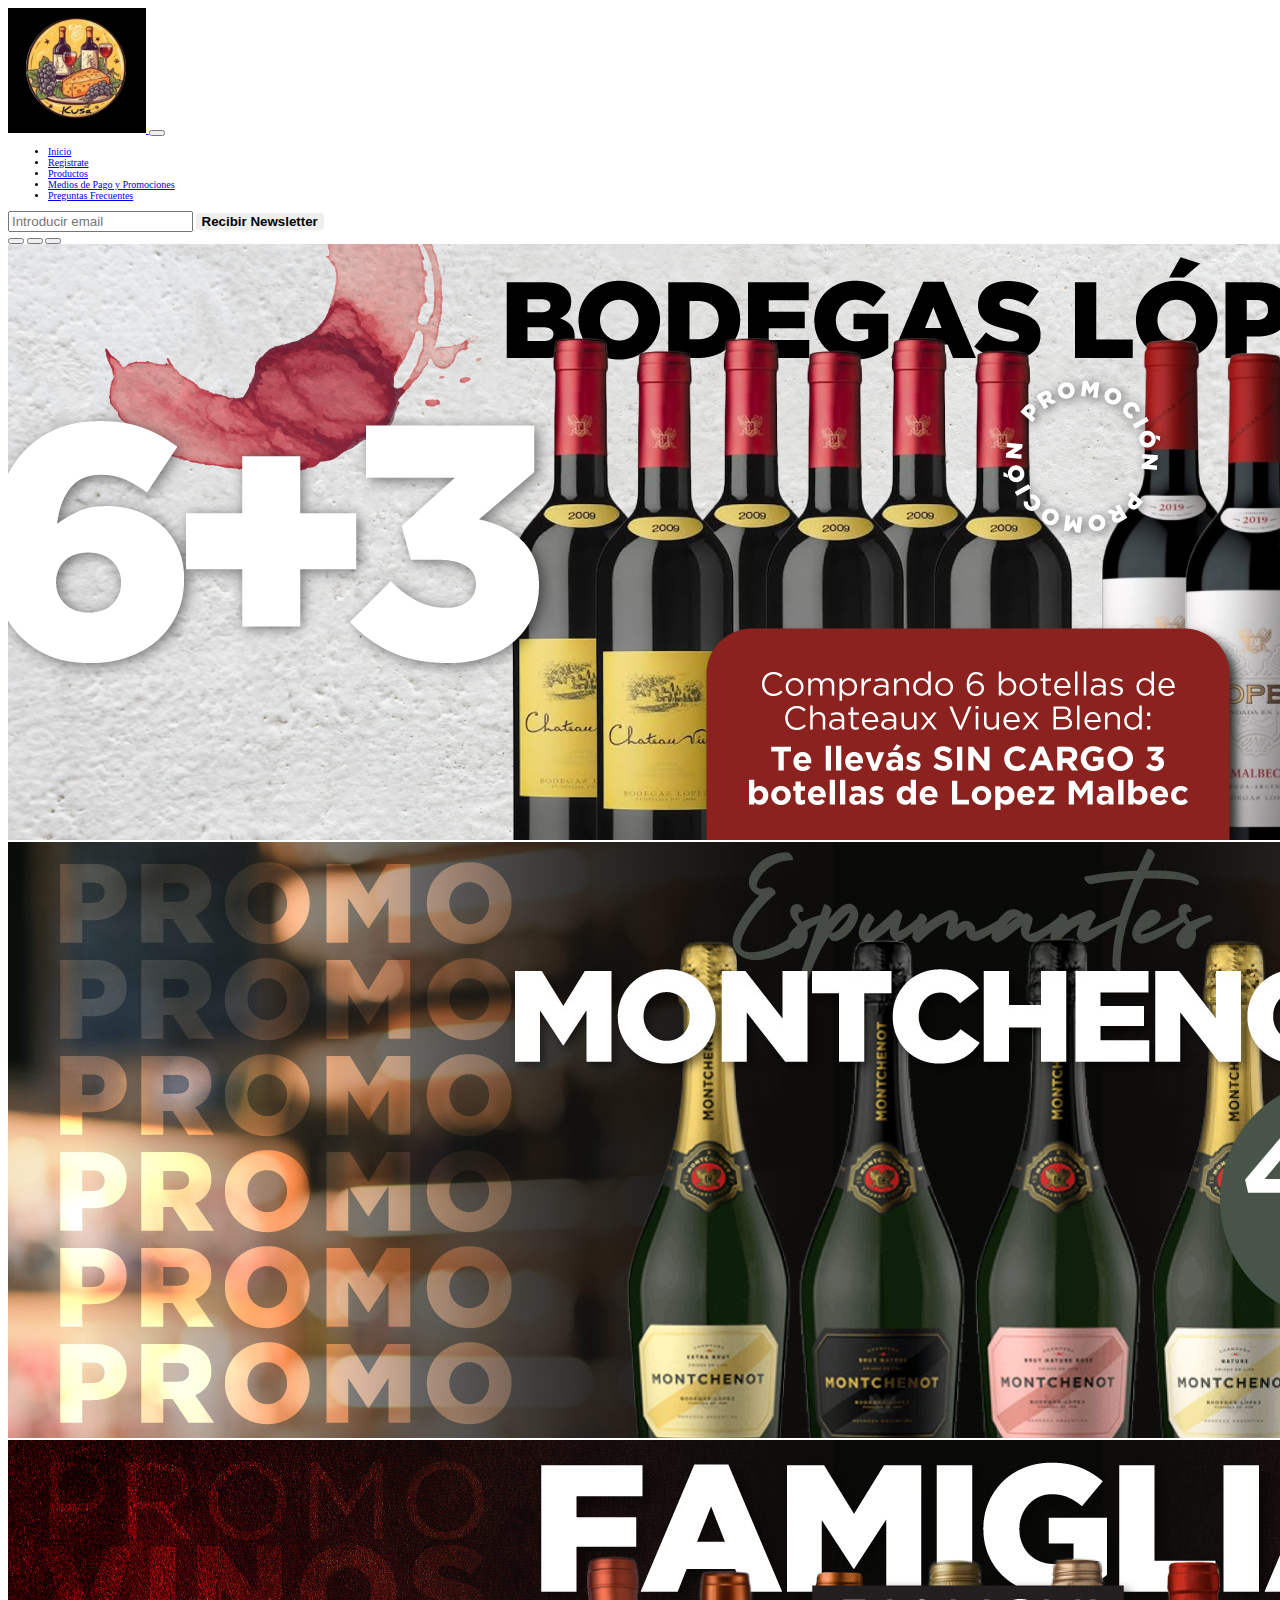
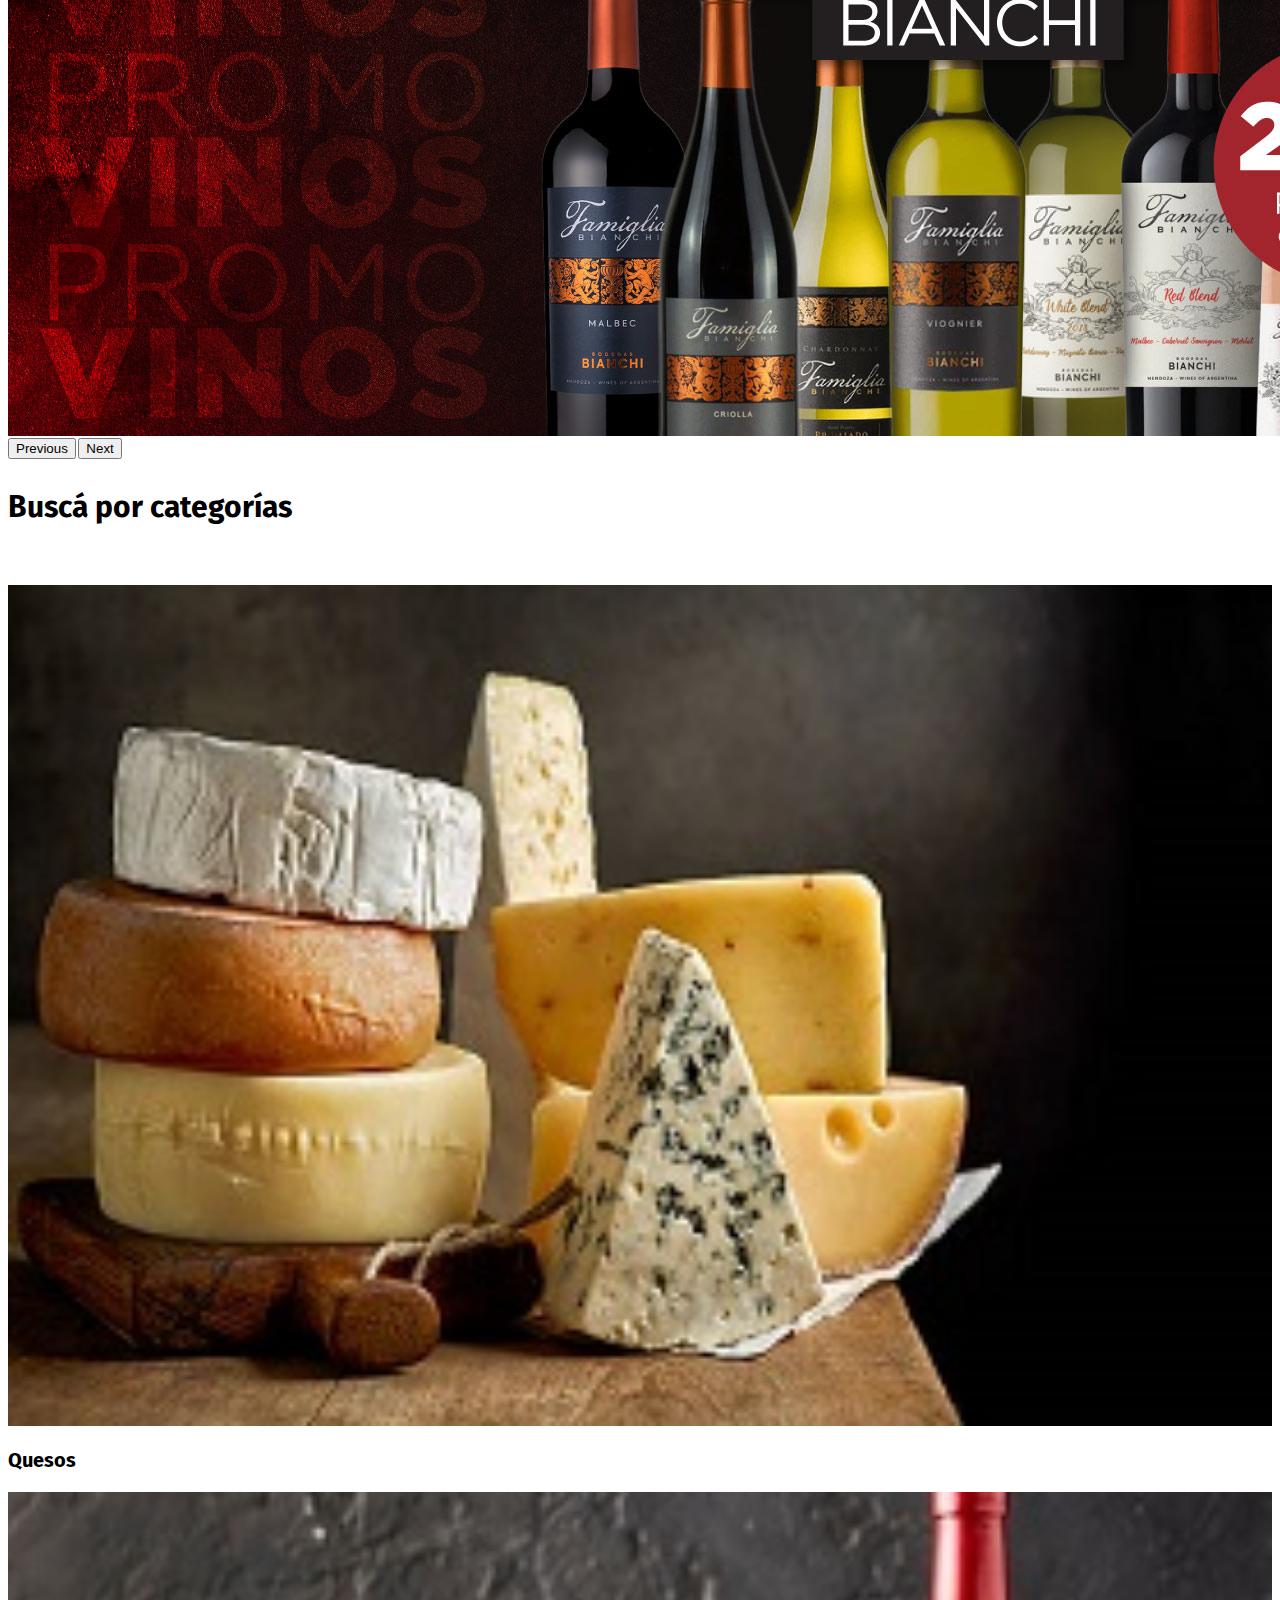
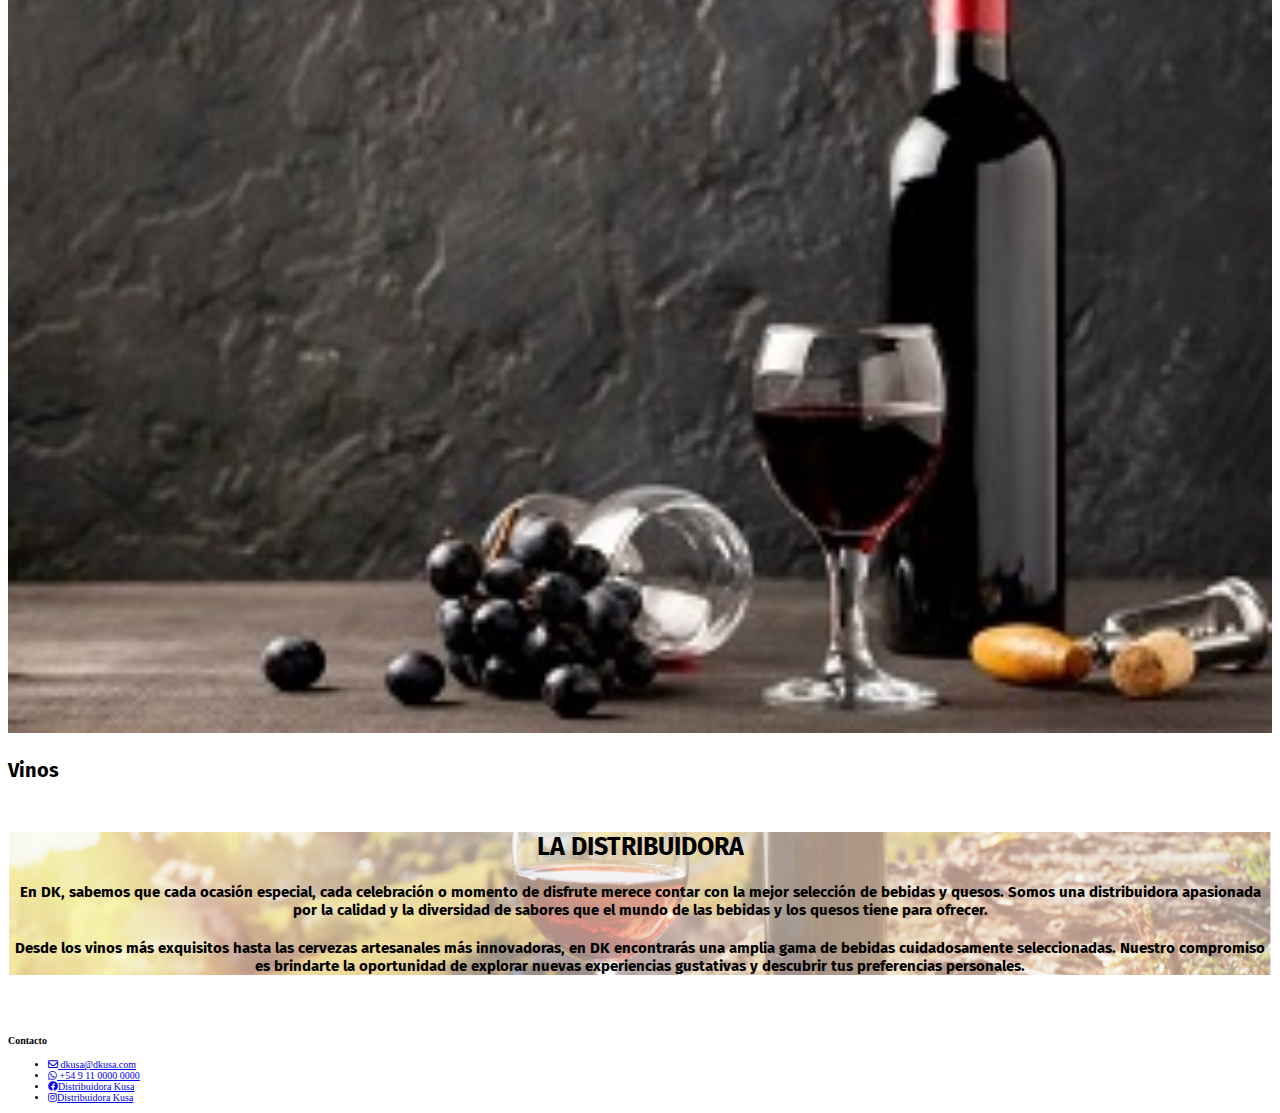
<file: index.html>
<!DOCTYPE html>
<html lang="en">
  <head>
    <meta charset="UTF-8" />
    <meta name="viewport" content="width=device-width, initial-scale=1.0" />

    <!-- CSS -->

    <link rel="stylesheet" href="./css/estilos.css" />

    <title>Distribuidora Kusa</title>

    
    <meta name="description" content="Conocé mas sobre Distribuidora Kusa y Productos, tales como Quesos y Vinos">
    <meta name="keywords" content="Distribuidora, Alcohol, Quesos, Vinos, Bodegas">
    
    <link rel="shortcut icon" href="./images/favicon.png" type="image/x-icon">

    <!-- Bootstrap Librerias -->
    <link
      href="https://cdn.jsdelivr.net/npm/bootstrap@5.3.1/dist/css/bootstrap.min.css"
      rel="stylesheet"
      integrity="sha384-4bw+/aepP/YC94hEpVNVgiZdgIC5+VKNBQNGCHeKRQN+PtmoHDEXuppvnDJzQIu9"
      crossorigin="anonymous"
    />
    <link
      rel="stylesheet"
      href="https://cdnjs.cloudflare.com/ajax/libs/font-awesome/5.15.3/css/all.min.css"
    />
  </head>

  <body>
  
 <!-- Header -->
 <header class="container-fluid bg-black d-flex justify-content-between align-items-center p-4">

    <nav class="navbar navbar-expand-lg navbar-dark p-0">
        <a href="./index.html">
            <img class="logo mb-0 p-0" src="./images/Logo.png" alt="Logo">
        </a>
        <button class="navbar-toggler" type="button" data-bs-toggle="collapse" data-bs-target="#navbarScroll"
            aria-controls="navbarScroll" aria-expanded="false" aria-label="Toggle navigation">
            <span class="navbar-toggler-icon"></span>
        </button>
        <div class="collapse navbar-collapse" id="navbarScroll">
            <ul class="navbar-nav me-auto my-2 my-lg-0">
                <li class="nav-item">
                    <a class="nav-link active text-white" aria-current="page" href="./index.html">Inicio</a>
                </li>
                <li class="nav-item">
                    <a class="nav-link text-white" href="./secciones/registrate.html">Registrate</a>
                </li>
                <li class="nav-item">
                    <a class="nav-link text-white" href="./secciones/productos.html">Productos</a>
                </li>
                <li class="nav-item">
                    <a class="nav-link text-white" href="./secciones/mdp.html">Medios de Pago y Promociones</a>
                </li>
                <li class="nav-item">
                    <a class="nav-link text-white" href="./secciones/faq.html">Preguntas Frecuentes</a>
                </li>
            </ul>
            <form class="d-flex">
                <input class="form-control me-2" type="email" placeholder="Introducir email" aria-label="email">
                <button class="btn btn-outline-success btn-white" type="button">Recibir Newsletter</button>
            </form>
        </div>
    </nav>
</header>


    <!-- Main -->
    <main class="container mt-5">
      <!-- Banner -->
      <div id="carouselExampleIndicators" class="carousel slide">
        <div class="carousel-indicators">
          <button
            type="button"
            data-bs-target="#carouselExampleIndicators"
            data-bs-slide-to="0"
            class="active"
            aria-current="true"
            aria-label="Slide 1"
          ></button>
          <button
            type="button"
            data-bs-target="#carouselExampleIndicators"
            data-bs-slide-to="1"
            aria-label="Slide 2"
          ></button>
          <button
            type="button"
            data-bs-target="#carouselExampleIndicators"
            data-bs-slide-to="2"
            aria-label="Slide 3"
          ></button>
        </div>
        <div class="carousel-inner">
          <div class="carousel-item active">
            <img src="./images/Banner4.jpg" class="d-block w-100" alt="Vinos" />
          </div>
          <div class="carousel-item">
            <img src="./images/Banner3.jpg" class="d-block w-100" alt="Vinos" />
          </div>
          <div class="carousel-item">
            <img src="./images/Banner2.jpg" class="d-block w-100" alt="Vinos" />
          </div>
        </div>
        <button
          class="carousel-control-prev"
          type="button"
          data-bs-target="#carouselExampleIndicators"
          data-bs-slide="prev"
        >
          <span class="carousel-control-prev-icon" aria-hidden="true"></span>
          <span class="visually-hidden">Previous</span>
        </button>
        <button
          class="carousel-control-next"
          type="button"
          data-bs-target="#carouselExampleIndicators"
          data-bs-slide="next"
        >
          <span class="carousel-control-next-icon" aria-hidden="true"></span>
          <span class="visually-hidden">Next</span>
        </button>
      </div>

      <!-- Categorias -->

      <h1 class="titulo-categorias text-center mb-4">Buscá por categorías</h1>

      <!-- Categorías con Bootstrap grid -->
      <section class="row">
        <div class="col-md-6">
          <!-- Quesos -->
          <div
            class="quesos d-flex flex-column align-items-center justify-content-center"
          >
            <a href="./secciones/productos.html">
              <img src="./images/Quesos4.jpg" alt="quesos" class="img-fluid" />
            </a>
            <p class="text-center">Quesos</p>
          </div>
        </div>
        <div class="col-md-6">
          <!-- Vinos -->
          <div
            class="vinos d-flex flex-column align-items-center justify-content-center"
          >
            <a href="./secciones/productos.html">
              <img src="./images/vinos4.jpg" alt="vinos" class="img-fluid" />
            </a>
            <p class="text-center">Vinos</p>
          </div>
        </div>
      </section>

      <!-- Sección con texto sobre la imagen de fondo -->
      <section class="distribuidora">
        <div class="container">
          <h2 class="display-4">LA DISTRIBUIDORA</h2>
          <p>
            En DK, sabemos que cada ocasión especial, cada celebración o momento
            de disfrute merece contar con la mejor selección de bebidas y
            quesos. Somos una distribuidora apasionada por la calidad y la
            diversidad de sabores que el mundo de las bebidas y los quesos tiene
            para ofrecer.
          </p>
          <p>
            Desde los vinos más exquisitos hasta las cervezas artesanales más
            innovadoras, en DK encontrarás una amplia gama de bebidas
            cuidadosamente seleccionadas. Nuestro compromiso es brindarte la
            oportunidad de explorar nuevas experiencias gustativas y descubrir
            tus preferencias personales.
          </p>
        </div>
      </section>
    </main>

    <!-- Footer utilizando Bootstrap-->
    <footer class="bg-black text-white py-4">
      <div class="container">
        <div class="row">
          <!-- Contacto -->
          <div class="col-md-8">
            <h4>Contacto</h4>
            <ul class="list-unstyled">
              <!-- Enlance Mail -->
              <li>
                <a href="mailto:dkusa@dkusa.com" class="text-white"
                  ><i class="far fa-envelope"></i> dkusa@dkusa.com</a
                >
              </li>
              <li>
                <!-- Enlace de WhatsApp -->
                <a href="https://wa.me/541100000000" class="text-white me-2"
                  ><i class="fab fa-whatsapp"></i> +54 9 11 0000 0000</a
                >
              </li>
              <li>
                <!-- Botones de redes sociales -->
                <a href="https://www.facebook.com/" class="text-white me-2"
                  ><i class="fab fa-facebook"></i>Distribuidora Kusa</a
                >
              </li>
              <li>
                <a href="https://www.instagram.com/" class="text-white me-2"
                  ><i class="fab fa-instagram"></i>Distribuidora Kusa</a
                >
              </li>
            </ul>
          </div>
        </div>
      </div>
    </footer>

    <!-- Bootstrap -->
    <script
      src="https://cdn.jsdelivr.net/npm/bootstrap@5.3.1/dist/js/bootstrap.bundle.min.js"
      integrity="sha384-HwwvtgBNo3bZJJLYd8oVXjrBZt8cqVSpeBNS5n7C8IVInixGAoxmnlMuBnhbgrkm"
      crossorigin="anonymous"
    ></script>
  </body>
</html>
</file>
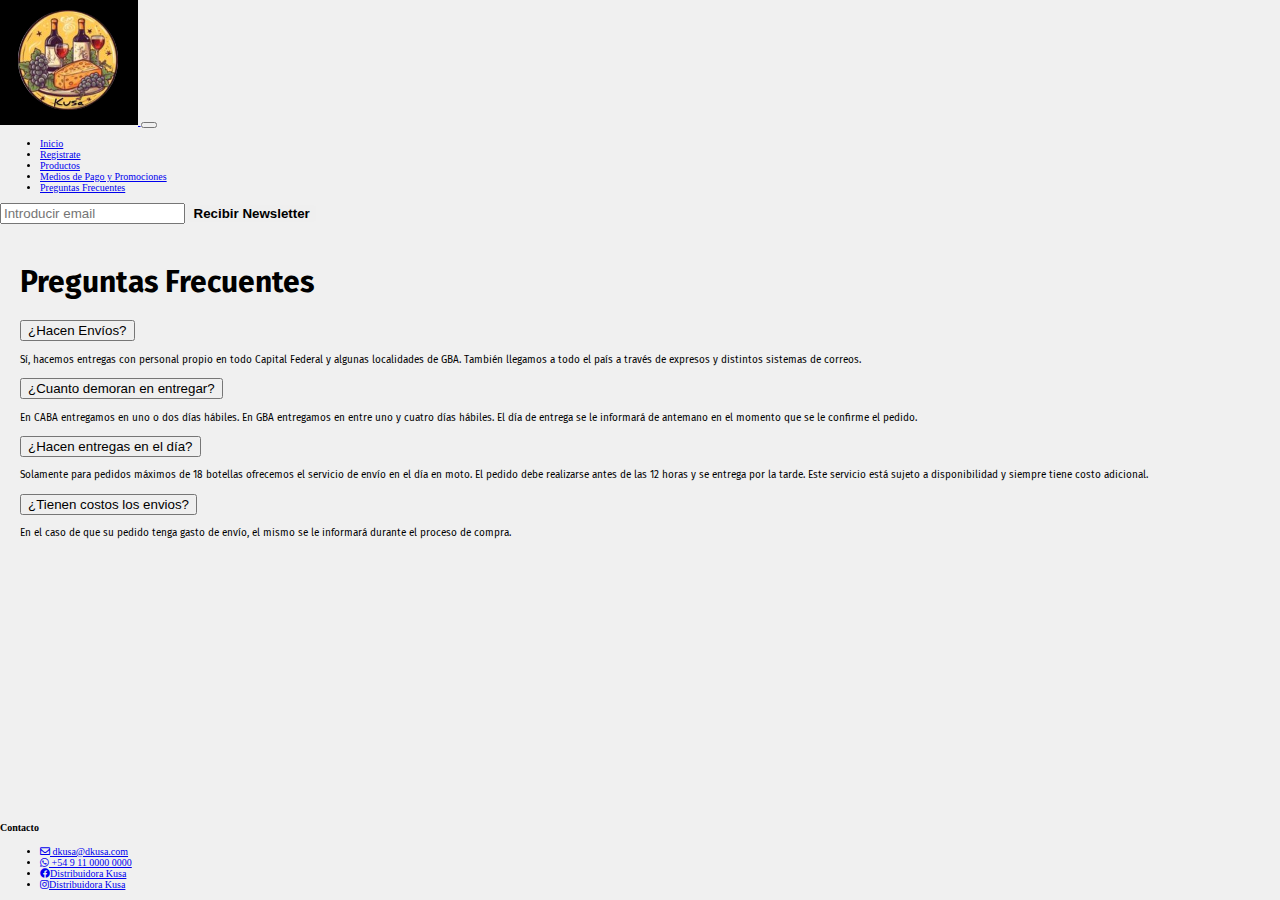
<file: secciones/faq.html>
<!DOCTYPE html>
<html lang="en">

<head>
    <meta charset="UTF-8">
    <meta name="viewport" content="width=device-width, initial-scale=1.0">

    <!-- CSS -->

    <link rel="stylesheet" href="../css/estilos.css">


    <title>FAQ</title>

    <meta name="description" content="Conocé mas sobre Distribuidora Kusa y Productos, tales como Quesos y Vinos. Preguntas Frecuentes">
    <meta name="keywords" content="FAQ, Preguntas frecuentes, Distribuidora, Alcohol, Quesos, Vinos, Bodegas">
    <link rel="shortcut icon" href="../images/favicon.png" type="image/x-icon">

    <!-- Bootstrap Librerias -->
    <link href="https://cdn.jsdelivr.net/npm/bootstrap@5.3.1/dist/css/bootstrap.min.css" rel="stylesheet"
        integrity="sha384-4bw+/aepP/YC94hEpVNVgiZdgIC5+VKNBQNGCHeKRQN+PtmoHDEXuppvnDJzQIu9" crossorigin="anonymous">
    <link rel="stylesheet" href="https://cdnjs.cloudflare.com/ajax/libs/font-awesome/5.15.3/css/all.min.css">


    <link rel="preconnect" href="https://fonts.googleapis.com">
    <link rel="preconnect" href="https://fonts.gstatic.com" crossorigin>
    <link
        href="https://fonts.googleapis.com/css2?family=Josefin+Sans:wght@300&family=Nunito+Sans:opsz,wght@6..12,700&display=swap"
        rel="stylesheet">
</head>

<body class="faq-body">

    <!-- Header -->
    <header class="container-fluid bg-black d-flex justify-content-between align-items-center p-4">

        <nav class="navbar navbar-expand-lg navbar-dark p-0">
            <a href="../index.html">
                <img class="logo mb-0 p-0" src="../images/Logo.png" alt="Logo">
            </a>
            <button class="navbar-toggler" type="button" data-bs-toggle="collapse" data-bs-target="#navbarScroll"
                aria-controls="navbarScroll" aria-expanded="false" aria-label="Toggle navigation">
                <span class="navbar-toggler-icon"></span>
            </button>
            <div class="collapse navbar-collapse" id="navbarScroll">
                <ul class="navbar-nav me-auto my-2 my-lg-0">
                    <li class="nav-item">
                        <a class="nav-link active text-white" aria-current="page" href="../index.html">Inicio</a>
                    </li>
                    <li class="nav-item">
                        <a class="nav-link text-white" href="../secciones/registrate.html">Registrate</a>
                    </li>
                    <li class="nav-item">
                        <a class="nav-link text-white" href="../secciones/productos.html">Productos</a>
                    </li>
                    <li class="nav-item">
                        <a class="nav-link text-white" href="../secciones/mdp.html">Medios de Pago y Promociones</a>
                    </li>
                    <li class="nav-item">
                        <a class="nav-link text-white" href="../secciones/faq.html">Preguntas Frecuentes</a>
                    </li>
                </ul>
                <form class="d-flex">
                    <input class="form-control me-2" type="email" placeholder="Introducir email" aria-label="email">
                    <button class="btn btn-outline-success btn-white" type="button">Recibir Newsletter</button>
                </form>
            </div>
        </nav>
    </header>

    <!--  Main -->
    <main class="faq-main container my-5">
        <div class="row justify-content-center">
            <div class="col-12 text-center">
                <h1 class="faq mb-4">Preguntas Frecuentes</h1>
            </div>
            <div class="col-12">
                <div class="accordion accordion-flush" id="accordionFlushExample">
                    <div class="accordion-item">
                        <h2 class="accordion-header">
                            <button class="accordion-button collapsed" type="button" data-bs-toggle="collapse"
                                data-bs-target="#flush-collapseOne" aria-expanded="false"
                                aria-controls="flush-collapseOne">
                                ¿Hacen Envíos?
                            </button>
                        </h2>
                        <div id="flush-collapseOne" class="accordion-collapse collapse"
                            data-bs-parent="#accordionFlushExample">
                            <div class="accordion-body">Sí, hacemos entregas con personal propio en todo Capital Federal
                                y algunas localidades de GBA. También llegamos a todo el país a través de expresos y
                                distintos sistemas de correos.</div>
                        </div>
                    </div>
                    <div class="accordion-item">
                        <h2 class="accordion-header">
                            <button class="accordion-button collapsed" type="button" data-bs-toggle="collapse"
                                data-bs-target="#flush-collapseTwo" aria-expanded="false"
                                aria-controls="flush-collapseTwo">
                                ¿Cuanto demoran en entregar?
                            </button>
                        </h2>
                        <div id="flush-collapseTwo" class="accordion-collapse collapse"
                            data-bs-parent="#accordionFlushExample">
                            <div class="accordion-body">En CABA entregamos en uno o dos días hábiles. En GBA entregamos
                                en entre uno y cuatro días hábiles. El día de entrega se le informará de antemano en el
                                momento que se le confirme el pedido.</div>
                        </div>
                    </div>
                    <div class="accordion-item">
                        <h2 class="accordion-header">
                            <button class="accordion-button collapsed" type="button" data-bs-toggle="collapse"
                                data-bs-target="#flush-collapseThree" aria-expanded="false"
                                aria-controls="flush-collapseThree">
                                ¿Hacen entregas en el día?
                            </button>
                        </h2>
                        <div id="flush-collapseThree" class="accordion-collapse collapse"
                            data-bs-parent="#accordionFlushExample">
                            <div class="accordion-body">Solamente para pedidos máximos de 18 botellas ofrecemos el
                                servicio de envío en el día en moto. El pedido debe realizarse antes de las 12 horas y
                                se entrega por la tarde.
                                Este servicio está sujeto a disponibilidad y siempre tiene costo adicional. </div>
                        </div>
                    </div>
                    <div class="accordion-item">
                        <h2 class="accordion-header">
                            <button class="accordion-button collapsed" type="button" data-bs-toggle="collapse"
                                data-bs-target="#flush-collapseFour" aria-expanded="false"
                                aria-controls="flush-collapseFour">
                                ¿Tienen costos los envios?
                            </button>
                        </h2>
                        <div id="flush-collapseFour" class="accordion-collapse collapse"
                            data-bs-parent="#accordionFlushExample">
                            <div class="accordion-body">En el caso de que su pedido tenga gasto de envío, el mismo se le
                                informará durante el proceso de compra.</div>
                        </div>
                    </div>
                </div>
    </main>


    <!-- Footer utilizando Bootstrap-->
    <footer class="bg-black text-white py-4">
        <div class="container">
            <div class="row">
                <!-- Contacto -->
                <div class="col-md-8">
                    <h4>Contacto</h4>
                    <ul class="list-unstyled">
                        <!-- Enlance Mail -->
                        <li>
                            <a href="mailto:dkusa@dkusa.com" class="text-white me-2"><i class="far fa-envelope"></i>
                                dkusa@dkusa.com</a>
                        </li>
                        <li>
                            <!-- Enlace de WhatsApp -->
                            <a href="https://wa.me/541100000000" class="text-white me-2"><i class="fab fa-whatsapp"></i>
                                +54 9 11 0000 0000</a>
                        </li>
                        <li>
                            <!-- Botones de redes sociales -->
                            <a href="https://www.facebook.com/" class="text-white me-2"><i
                                    class="fab fa-facebook"></i>Distribuidora Kusa</a>
                        </li>
                        <li>
                            <a href="https://www.instagram.com/" class="text-white me-2"><i
                                    class="fab fa-instagram"></i>Distribuidora Kusa</a>
                        </li>
                    </ul>
                </div>
            </div>
        </div>
    </footer>

    <!-- Bootstrap -->
    <script src="https://cdn.jsdelivr.net/npm/bootstrap@5.3.1/dist/js/bootstrap.bundle.min.js"
        integrity="sha384-HwwvtgBNo3bZJJLYd8oVXjrBZt8cqVSpeBNS5n7C8IVInixGAoxmnlMuBnhbgrkm"
        crossorigin="anonymous"></script>


</body>

</html>
</file>
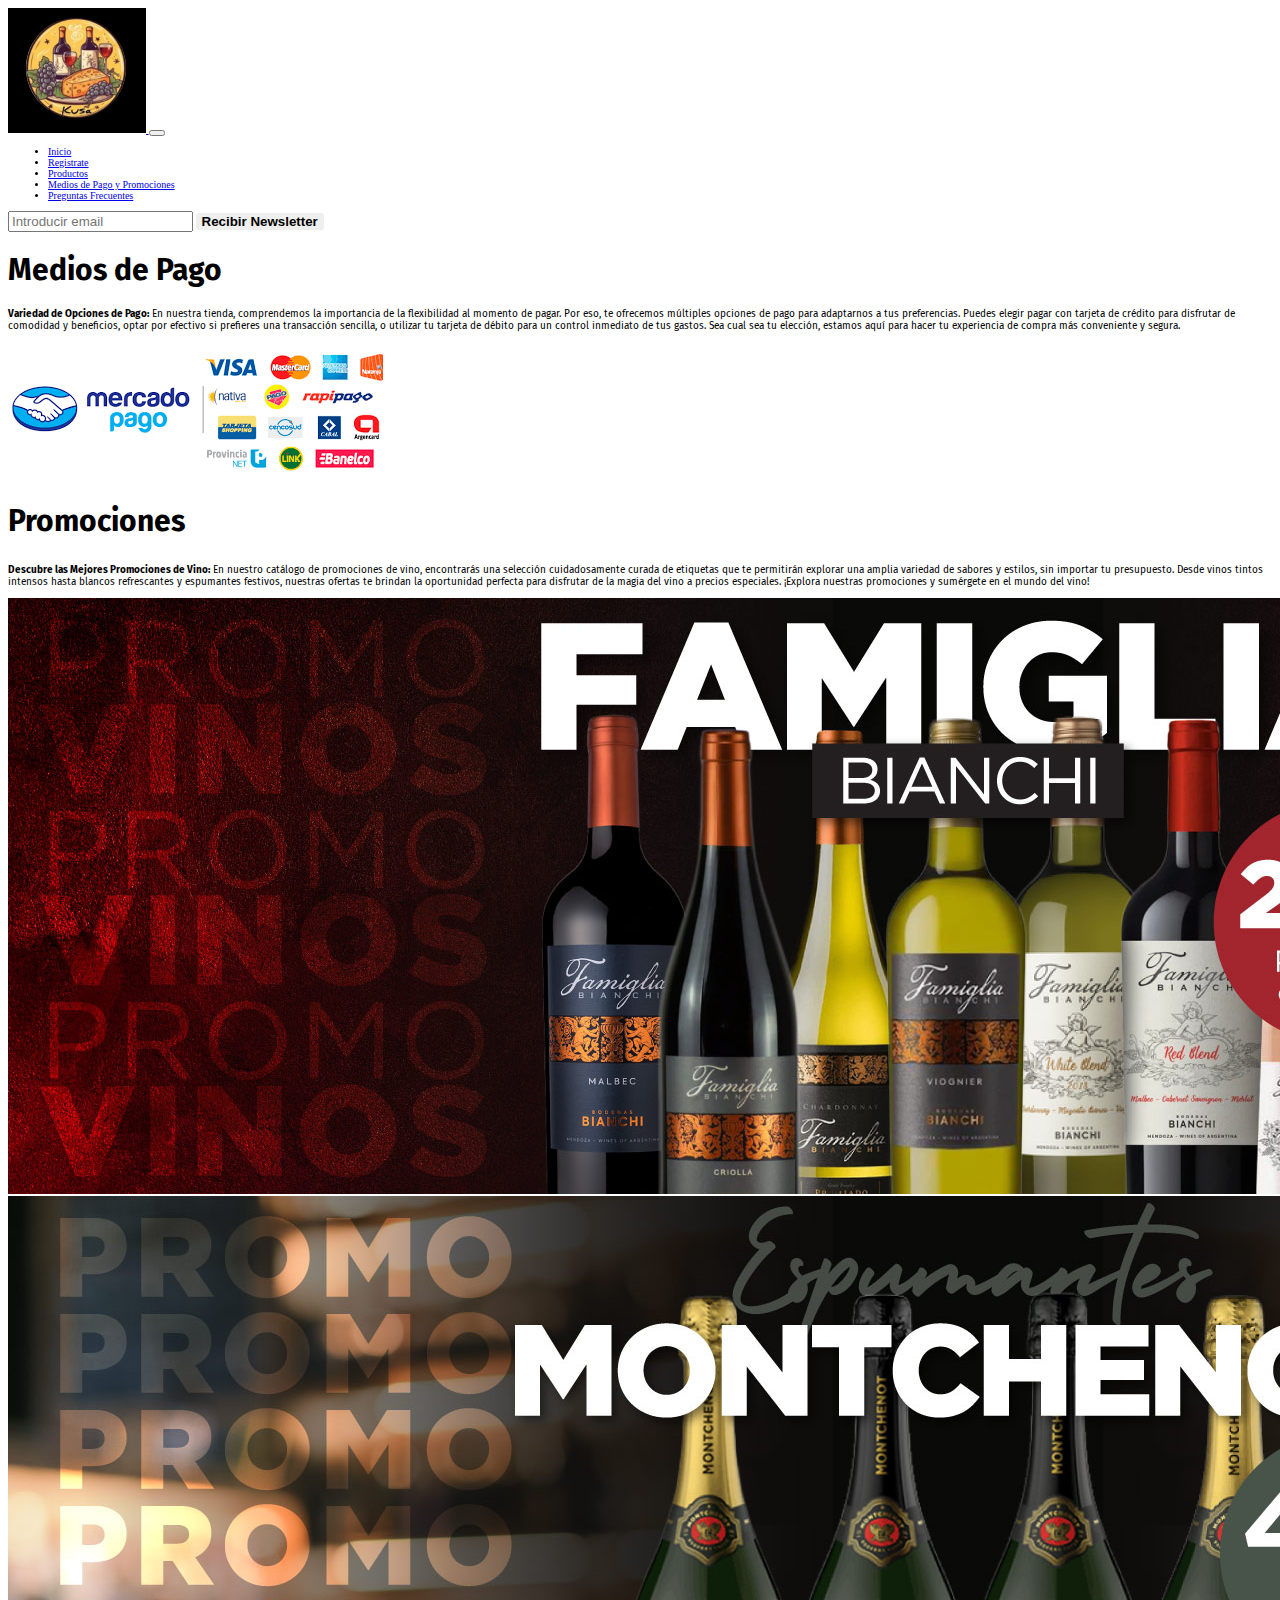
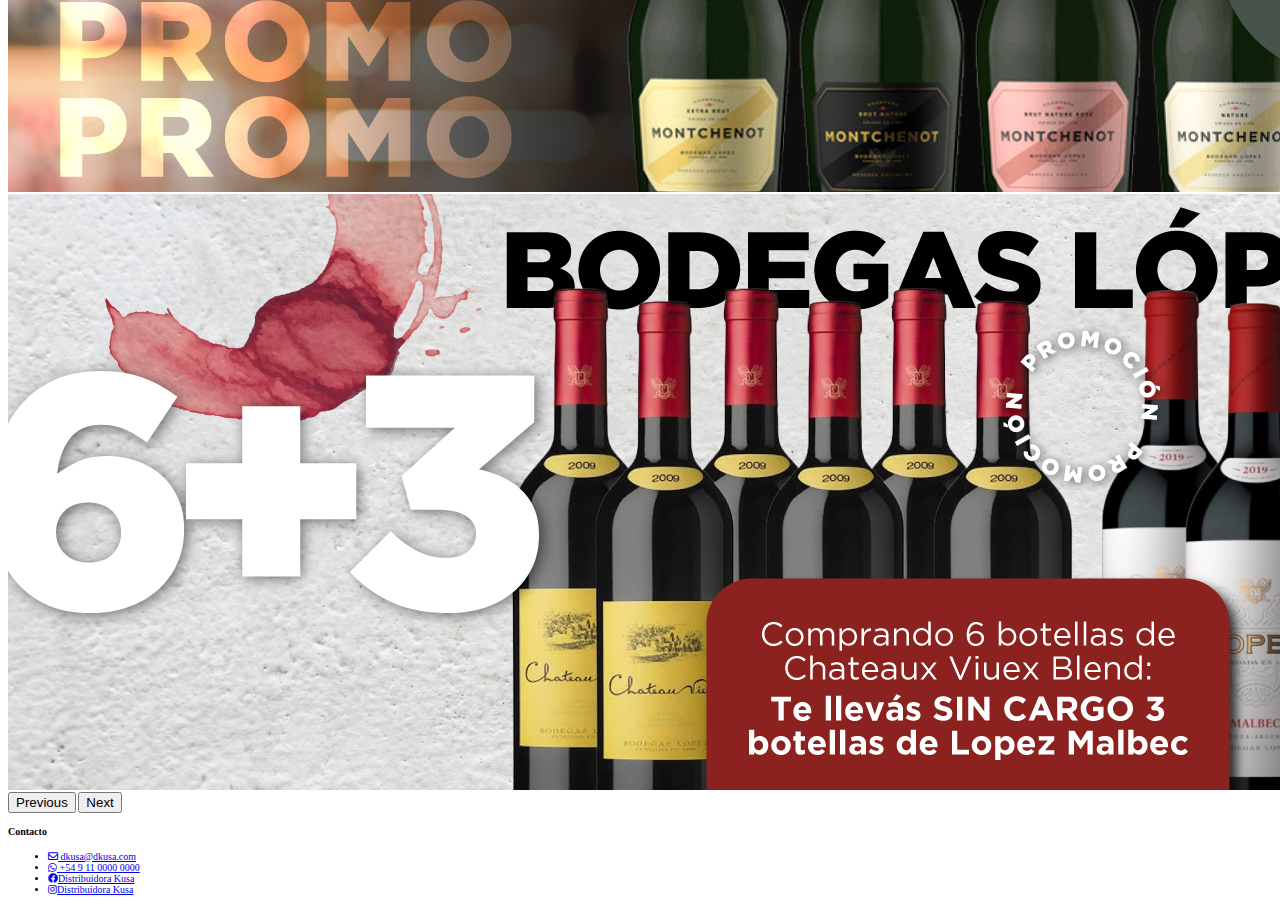
<file: secciones/mdp.html>
<!DOCTYPE html>
<html lang="en">

<head>
    <meta charset="UTF-8">
    <meta name="viewport" content="width=device-width, initial-scale=1.0">


    <!-- CSS -->

    <link rel="stylesheet" href="../css/estilos.css">


    <title>Medios de Pago y Promociones</title>

    <meta name="description" content="Conocé mas sobre Medios de pago y promociones en Distribuidora Kusa y Productos, tales como Quesos y Vinos">
    <meta name="keywords" content="Medios de Pago, Promociones, Distribuidora, Alcohol, Quesos, Vinos, Bodegas">
    <link rel="shortcut icon" href="../images/favicon.png" type="image/x-icon">

    <!-- Bootstrap Librerias -->
    <link href="https://cdn.jsdelivr.net/npm/bootstrap@5.3.1/dist/css/bootstrap.min.css" rel="stylesheet"
        integrity="sha384-4bw+/aepP/YC94hEpVNVgiZdgIC5+VKNBQNGCHeKRQN+PtmoHDEXuppvnDJzQIu9" crossorigin="anonymous">
    <link rel="stylesheet" href="https://cdnjs.cloudflare.com/ajax/libs/font-awesome/5.15.3/css/all.min.css">



    <link rel="preconnect" href="https://fonts.googleapis.com">
    <link rel="preconnect" href="https://fonts.gstatic.com" crossorigin>
    <link
        href="https://fonts.googleapis.com/css2?family=Josefin+Sans:wght@300&family=Nunito+Sans:opsz,wght@6..12,700&display=swap"
        rel="stylesheet">
</head>

<body>

    <!-- Header -->
    <header class="container-fluid bg-black d-flex justify-content-between align-items-center p-4">

        <nav class="navbar navbar-expand-lg navbar-dark p-0">
            <a href="../index.html">
                <img class="logo mb-0 p-0" src="../images/Logo.png" alt="Logo">
            </a>
            <button class="navbar-toggler" type="button" data-bs-toggle="collapse" data-bs-target="#navbarScroll"
                aria-controls="navbarScroll" aria-expanded="false" aria-label="Toggle navigation">
                <span class="navbar-toggler-icon"></span>
            </button>
            <div class="collapse navbar-collapse" id="navbarScroll">
                <ul class="navbar-nav me-auto my-2 my-lg-0">
                    <li class="nav-item">
                        <a class="nav-link active text-white" aria-current="page" href="../index.html">Inicio</a>
                    </li>
                    <li class="nav-item">
                        <a class="nav-link text-white" href="../secciones/registrate.html">Registrate</a>
                    </li>
                    <li class="nav-item">
                        <a class="nav-link text-white" href="../secciones/productos.html">Productos</a>
                    </li>
                    <li class="nav-item">
                        <a class="nav-link text-white" href="../secciones/mdp.html">Medios de Pago y Promociones</a>
                    </li>
                    <li class="nav-item">
                        <a class="nav-link text-white" href="../secciones/faq.html">Preguntas Frecuentes</a>
                    </li>
                </ul>
                <form class="d-flex">
                    <input class="form-control me-2" type="email" placeholder="Introducir email" aria-label="email">
                    <button class="btn btn-outline-success btn-white" type="button">Recibir Newsletter</button>
                </form>
            </div>
        </nav>
    </header>

    <!-- Main -->
    <main class="mdp container my-5">
        <div class="row">
            <div class="col-12 text-center">
                <h1 class="mb-4">Medios de Pago</h1>
            </div>
            <div class="col-12">
                <p><strong>Variedad de Opciones de Pago:</strong> En nuestra tienda, comprendemos la importancia de la
                    flexibilidad al momento de pagar. Por eso, te ofrecemos múltiples opciones de pago para adaptarnos a
                    tus preferencias. Puedes elegir pagar con tarjeta de crédito para disfrutar de comodidad y
                    beneficios, optar por efectivo si prefieres una transacción sencilla, o utilizar tu tarjeta de
                    débito para un control inmediato de tus gastos. Sea cual sea tu elección, estamos aquí para hacer tu
                    experiencia de compra más conveniente y segura.</p>
            </div>
        </div>

        <div class="row mt-5">
            <div class="col-12 text-center">
                <img src="../images/mdp.png" alt="Medios de pago y tarjetas" class="img-fluid">
            </div>
        </div>

        <div class="row mt-5">
            <div class="col-12 text-center">
                <h2 class="mb-4">Promociones</h2>
            </div>
            <div class="col-12">
                <p><strong>Descubre las Mejores Promociones de Vino:</strong> En nuestro catálogo de promociones de
                    vino, encontrarás una selección cuidadosamente curada de etiquetas que te permitirán explorar una
                    amplia variedad de sabores y estilos, sin importar tu presupuesto. Desde vinos tintos intensos hasta
                    blancos refrescantes y espumantes festivos, nuestras ofertas te brindan la oportunidad perfecta para
                    disfrutar de la magia del vino a precios especiales. ¡Explora nuestras promociones y sumérgete en el
                    mundo del vino!</p>
            </div>

        </div>

        <div id="carouselExample" class="carousel slide">
            <div class="carousel-inner">
                <div class="carousel-item active">
                    <img src="../images/Banner2.jpg" class="d-block w-100" alt="Vinos">
                </div>
                <div class="carousel-item">
                    <img src="../images/Banner3.jpg" class="d-block w-100" alt="Vinos">
                </div>
                <div class="carousel-item">
                    <img src="../images/Banner4.jpg" class="d-block w-100" alt="Vinos">
                </div>
            </div>
            <button class="carousel-control-prev" type="button" data-bs-target="#carouselExample" data-bs-slide="prev">
                <span class="carousel-control-prev-icon" aria-hidden="true"></span>
                <span class="visually-hidden">Previous</span>
            </button>
            <button class="carousel-control-next" type="button" data-bs-target="#carouselExample" data-bs-slide="next">
                <span class="carousel-control-next-icon" aria-hidden="true"></span>
                <span class="visually-hidden">Next</span>
            </button>
        </div>

    </main>

    <!-- Footer utilizando Bootstrap-->
    <footer class="bg-black text-white py-4">
        <div class="container">
            <div class="row">
                <!-- Contacto -->
                <div class="col-md-8">
                    <h4>Contacto</h4>
                    <ul class="list-unstyled">
                        <!-- Enlance Mail -->
                        <li>
                            <a href="mailto:dkusa@dkusa.com" class="text-white"><i class="far fa-envelope"></i>
                                dkusa@dkusa.com</a>
                        </li>
                        <li>
                            <!-- Enlace de WhatsApp -->
                            <a href="https://wa.me/541100000000" class="text-white me-2"><i class="fab fa-whatsapp"></i>
                                +54 9 11 0000 0000</a>
                        </li>
                        <li>
                            <!-- Botones de redes sociales -->
                            <a href="https://www.facebook.com/" class="text-white me-2"><i
                                    class="fab fa-facebook"></i>Distribuidora Kusa</a>
                        </li>
                        <li>
                            <a href="https://www.instagram.com/" class="text-white me-2"><i
                                    class="fab fa-instagram"></i>Distribuidora Kusa</a>
                        </li>
                    </ul>
                </div>
            </div>
        </div>
    </footer>
    <!-- Bootstrap -->
    <script src="https://cdn.jsdelivr.net/npm/bootstrap@5.3.1/dist/js/bootstrap.bundle.min.js"
        integrity="sha384-HwwvtgBNo3bZJJLYd8oVXjrBZt8cqVSpeBNS5n7C8IVInixGAoxmnlMuBnhbgrkm"
        crossorigin="anonymous"></script>


</body>

</html>
</file>
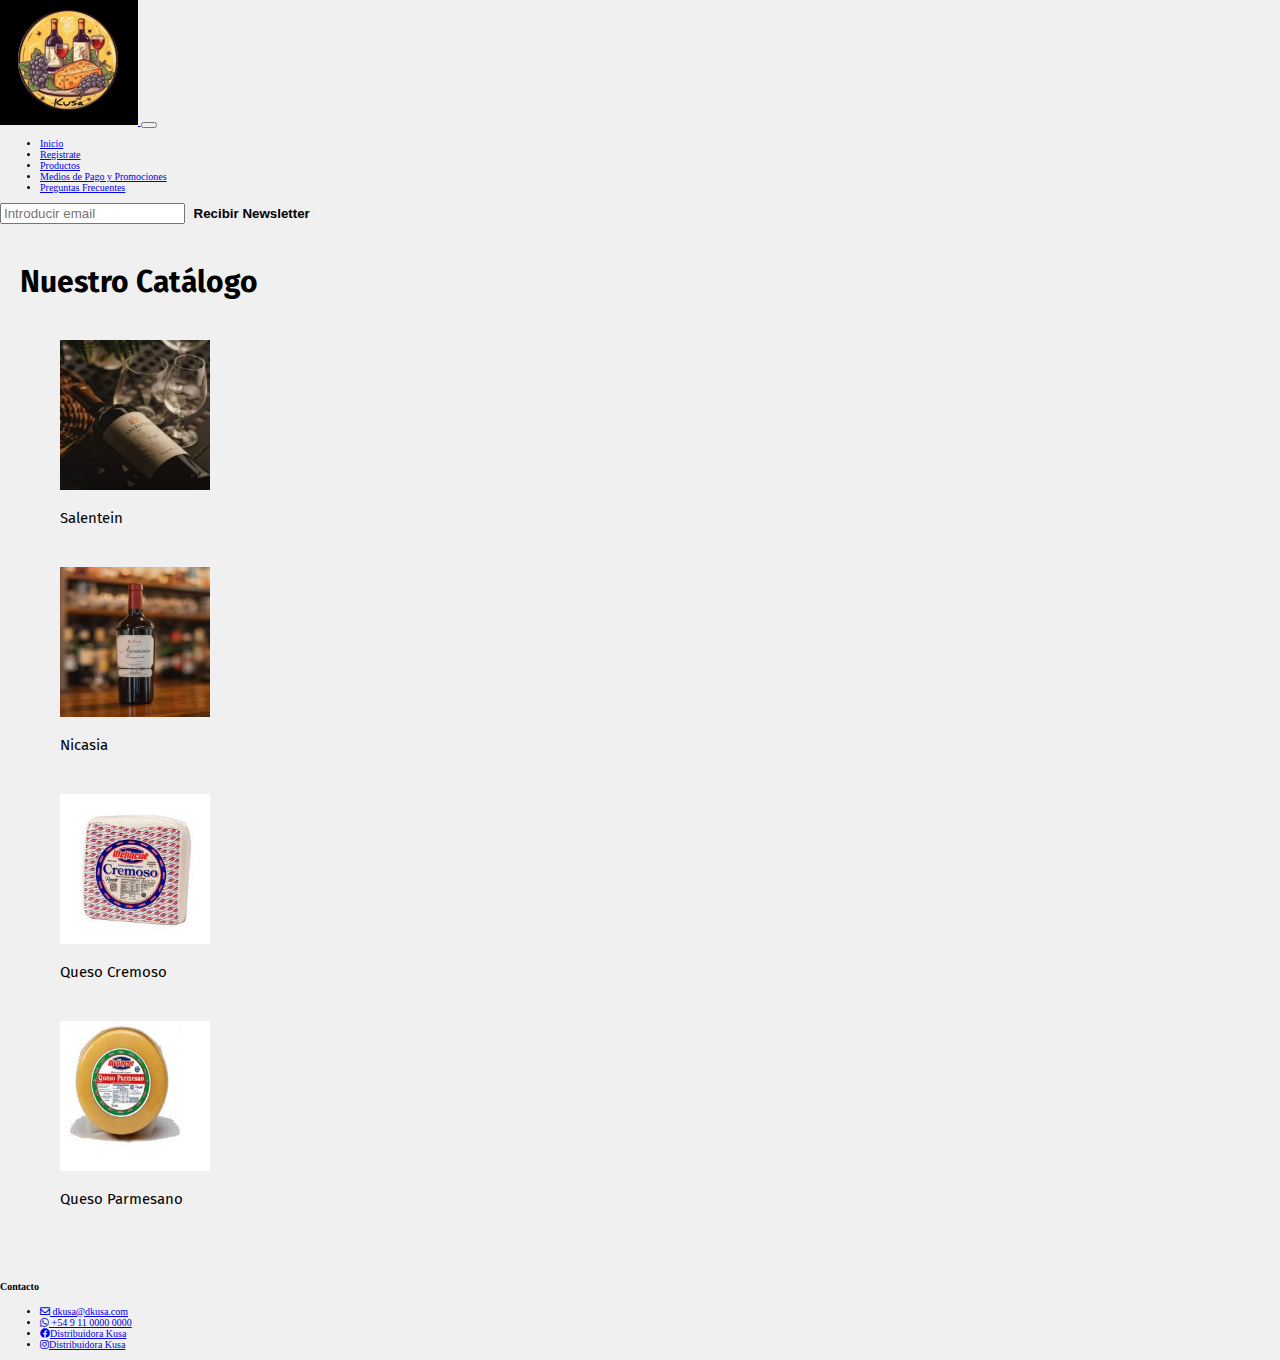
<file: secciones/productos.html>
<!DOCTYPE html>
<html lang="en">

<head>
    <meta charset="UTF-8">
    <meta name="viewport" content="width=device-width, initial-scale=1.0">

    <!-- CSS -->

    <link rel="stylesheet" href="../css/estilos.css">

    <title>Productos</title>

    <meta name="description" content="Conocé mas sobre Distribuidora Kusa y Productos, tales como Quesos y Vinos">
    <meta name="keywords" content="Productos, Distribuidora, Alcohol, Quesos, Vinos, Bodegas">
    <link rel="shortcut icon" href="../images/favicon.png" type="image/x-icon">


    <!-- Bootstrap Librerias -->
    <link href="https://cdn.jsdelivr.net/npm/bootstrap@5.3.1/dist/css/bootstrap.min.css" rel="stylesheet"
        integrity="sha384-4bw+/aepP/YC94hEpVNVgiZdgIC5+VKNBQNGCHeKRQN+PtmoHDEXuppvnDJzQIu9" crossorigin="anonymous">
    <link rel="stylesheet" href="https://cdnjs.cloudflare.com/ajax/libs/font-awesome/5.15.3/css/all.min.css">




    <link rel="preconnect" href="https://fonts.googleapis.com">
    <link rel="preconnect" href="https://fonts.gstatic.com" crossorigin>
    <link
        href="https://fonts.googleapis.com/css2?family=Josefin+Sans:wght@300&family=Nunito+Sans:opsz,wght@6..12,700&display=swap"
        rel="stylesheet">
</head>

<body class="productos-body">

    <!-- Header -->
    <header class="container-fluid bg-black d-flex justify-content-between align-items-center p-4">

        <nav class="navbar navbar-expand-lg navbar-dark p-0">
            <a href="../index.html">
                <img class="logo mb-0 p-0" src="../images/Logo.png" alt="Logo">
            </a>
            <button class="navbar-toggler" type="button" data-bs-toggle="collapse" data-bs-target="#navbarScroll"
                aria-controls="navbarScroll" aria-expanded="false" aria-label="Toggle navigation">
                <span class="navbar-toggler-icon"></span>
            </button>
            <div class="collapse navbar-collapse" id="navbarScroll">
                <ul class="navbar-nav me-auto my-2 my-lg-0">
                    <li class="nav-item">
                        <a class="nav-link active text-white" aria-current="page" href="../index.html">Inicio</a>
                    </li>
                    <li class="nav-item">
                        <a class="nav-link text-white" href="../secciones/registrate.html">Registrate</a>
                    </li>
                    <li class="nav-item">
                        <a class="nav-link text-white" href="../secciones/productos.html">Productos</a>
                    </li>
                    <li class="nav-item">
                        <a class="nav-link text-white" href="../secciones/mdp.html">Medios de Pago y Promociones</a>
                    </li>
                    <li class="nav-item">
                        <a class="nav-link text-white" href="../secciones/faq.html">Preguntas Frecuentes</a>
                    </li>
                </ul>
                <form class="d-flex">
                    <input class="form-control me-2" type="email" placeholder="Introducir email" aria-label="email">
                    <button class="btn btn-outline-success btn-white" type="button">Recibir Newsletter</button>
                </form>
            </div>
        </nav>
    </header>



    <!-- Main con Bootstrap -->
    <main class="productos-main container mt-5">
        <div class="row">
            <div class="col-md-12 text-center">
                <h1 class="titulo-producto mb-4">Nuestro Catálogo</h1>
            </div>
        </div>
        <div class="productos row">
            <!-- Producto 1 (4 columnas en pantallas grandes, 2 columnas en medianas y 1 columna en pequeñas) -->
            <div class="col-lg-3 col-md-6 col-sm-12">
                <div class="product text-center">
                    <img src="../images/Salentein.png" alt="Vino Salentein" class="img-fluid">
                    <p>Salentein</p>
                </div>
            </div>
            <!-- Producto 2 (4 columnas en pantallas grandes, 2 columnas en medianas y 1 columna en pequeñas) -->
            <div class="col-lg-3 col-md-6 col-sm-12">
                <div class="product text-center">
                    <img src="../images/Nicasia.png" alt="Vino Nicasia" class="img-fluid">
                    <p>Nicasia</p>
                </div>
            </div>
            <!-- Producto 3 (4 columnas en pantallas grandes, 2 columnas en medianas y 1 columna en pequeñas) -->
            <div class="col-lg-3 col-md-6 col-sm-12">
                <div class="product text-center">
                    <img src="../images/cremoso.jpg" alt="Queso Cremoso" class="img-fluid">
                    <p>Queso Cremoso</p>
                </div>
            </div>
            <!-- Producto 4 (4 columnas en pantallas grandes, 2 columnas en medianas y 1 columna en pequeñas) -->
            <div class="col-lg-3 col-md-6 col-sm-12">
                <div class="product text-center">
                    <img src="../images/parmesano.jpg" alt="Queso Parmesano" class="img-fluid">
                    <p>Queso Parmesano</p>
                </div>
            </div>
        </div>
    </main>




    <!-- Footer utilizando Bootstrap-->
    <footer class="bg-black text-white py-4">
        <div class="container">
            <div class="row">
                <!-- Contacto -->
                <div class="col-md-8">
                    <h4>Contacto</h4>
                    <ul class="list-unstyled">
                        <!-- Enlance Mail -->
                        <li>
                            <a href="mailto:dkusa@dkusa.com" class="text-white"><i class="far fa-envelope"></i>
                                dkusa@dkusa.com</a>
                        </li>
                        <li>
                            <!-- Enlace de WhatsApp -->
                            <a href="https://wa.me/541100000000" class="text-white me-2"><i class="fab fa-whatsapp"></i>
                                +54 9 11 0000 0000</a>
                        </li>
                        <li>
                            <!-- Botones de redes sociales -->
                            <a href="https://www.facebook.com/" class="text-white me-2"><i
                                    class="fab fa-facebook"></i>Distribuidora Kusa</a>
                        </li>
                        <li>
                            <a href="https://www.instagram.com/" class="text-white me-2"><i
                                    class="fab fa-instagram"></i>Distribuidora Kusa</a>
                        </li>
                    </ul>
                </div>
            </div>
        </div>
    </footer>

    <!-- Bootstrap -->
    <script src="https://cdn.jsdelivr.net/npm/bootstrap@5.3.1/dist/js/bootstrap.bundle.min.js"
        integrity="sha384-HwwvtgBNo3bZJJLYd8oVXjrBZt8cqVSpeBNS5n7C8IVInixGAoxmnlMuBnhbgrkm"
        crossorigin="anonymous"></script>


</body>

</html>
</file>
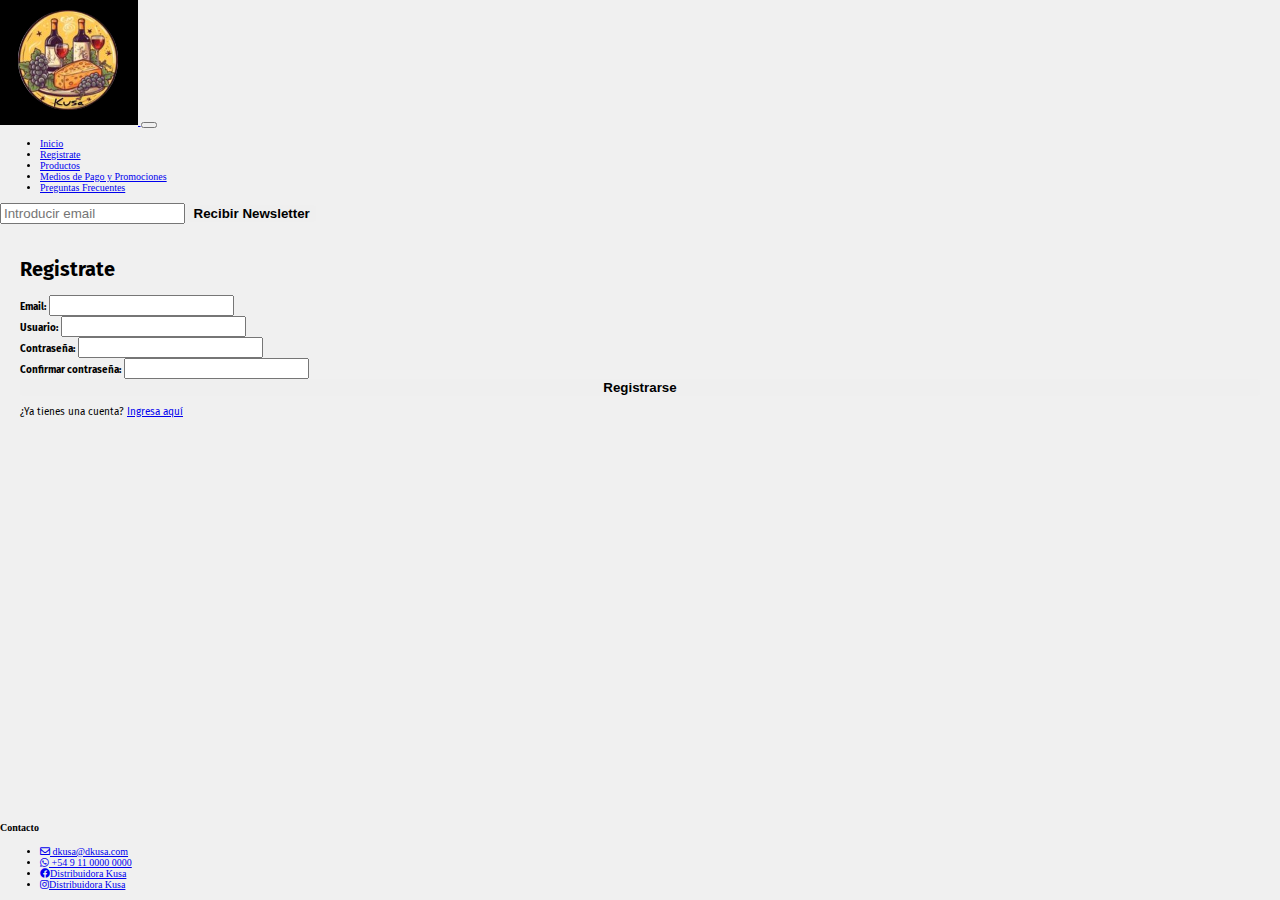
<file: secciones/registrate.html>
<!DOCTYPE html>
<html lang="en">

<head>
    <meta charset="UTF-8">
    <meta name="viewport" content="width=device-width, initial-scale=1.0">

    <!-- CSS -->

    <link rel="stylesheet" href="../css/estilos.css">


    <title>Registrate</title>

    <meta name="description" content="Registrate y conocé mas sobre Distribuidora Kusa y Productos, tales como Quesos y Vinos">
    <meta name="keywords" content="Registrate, Distribuidora, Alcohol, Quesos, Vinos, Bodegas">
    <link rel="shortcut icon" href="../images/favicon.png" type="image/x-icon">

    <!-- Bootstrap Librerias -->
    <link href="https://cdn.jsdelivr.net/npm/bootstrap@5.3.1/dist/css/bootstrap.min.css" rel="stylesheet"
        integrity="sha384-4bw+/aepP/YC94hEpVNVgiZdgIC5+VKNBQNGCHeKRQN+PtmoHDEXuppvnDJzQIu9" crossorigin="anonymous">
    <link rel="stylesheet" href="https://cdnjs.cloudflare.com/ajax/libs/font-awesome/5.15.3/css/all.min.css">

    <!-- Fonts -->


    <link rel="preconnect" href="https://fonts.googleapis.com">
    <link rel="preconnect" href="https://fonts.gstatic.com" crossorigin>
    <link
        href="https://fonts.googleapis.com/css2?family=Josefin+Sans:wght@300&family=Nunito+Sans:opsz,wght@6..12,700&display=swap"
        rel="stylesheet">
</head>

<body class="registrate-body">


    <!-- Header -->
    <header class="container-fluid bg-black d-flex justify-content-between align-items-center p-4">

        <nav class="navbar navbar-expand-lg navbar-dark p-0">
            <a href="../index.html">
                <img class="logo mb-0 p-0" src="../images/Logo.png" alt="Logo">
            </a>
            <button class="navbar-toggler" type="button" data-bs-toggle="collapse" data-bs-target="#navbarScroll"
                aria-controls="navbarScroll" aria-expanded="false" aria-label="Toggle navigation">
                <span class="navbar-toggler-icon"></span>
            </button>
            <div class="collapse navbar-collapse" id="navbarScroll">
                <ul class="navbar-nav me-auto my-2 my-lg-0">
                    <li class="nav-item">
                        <a class="nav-link active text-white" aria-current="page" href="../index.html">Inicio</a>
                    </li>
                    <li class="nav-item">
                        <a class="nav-link text-white" href="../secciones/registrate.html">Registrate</a>
                    </li>
                    <li class="nav-item">
                        <a class="nav-link text-white" href="../secciones/productos.html">Productos</a>
                    </li>
                    <li class="nav-item">
                        <a class="nav-link text-white" href="../secciones/mdp.html">Medios de Pago y Promociones</a>
                    </li>
                    <li class="nav-item">
                        <a class="nav-link text-white" href="../secciones/faq.html">Preguntas Frecuentes</a>
                    </li>
                </ul>
                <form class="d-flex">
                    <input class="form-control me-2" type="email" placeholder="Introducir email" aria-label="email">
                    <button class="btn btn-outline-success btn-white" type="button">Recibir Newsletter</button>
                </form>
            </div>
        </nav>
    </header>

    <!--  Main -->

    <main class="registrate-content container-fluid bg-light flex-grow-1">
        <div class="container">
            <div class="row justify-content-center">
                <div class="col-md-6">
                    <div class="registrate">
                        <h1 class="text-center">Registrate</h1>
                        <form action="#" method="post">
                            <div class="mb-3">
                                <label for="email" class="form-label">Email:</label>
                                <input type="email" class="form-control" id="email" name="email" required>
                            </div>
                            <div class="mb-3">
                                <label for="username" class="form-label">Usuario:</label>
                                <input type="text" class="form-control" id="username" name="username" required>
                            </div>
                            <div class="mb-3">
                                <label for="password" class="form-label">Contraseña:</label>
                                <input type="password" class="form-control" id="password" name="password" required>
                            </div>
                            <div class="mb-3">
                                <label for="confirm_password" class="form-label">Confirmar contraseña:</label>
                                <input type="password" class="form-control" id="confirm_password"
                                    name="confirm_password" required>
                            </div>
                            <button type="submit" class="btn btn-primary">Registrarse</button>
                        </form>
                        <p class="mt-3">¿Ya tienes una cuenta? <a href="#">Ingresa aquí</a></p>
                    </div>
                </div>
            </div>
        </div>
    </main>

    <!-- Footer utilizando Bootstrap -->
    <footer class="registrate-footer bg-black text-white py-4">
        <div class="container">
            <div class="row">
                <!-- Contacto -->
                <div class="col-md-8">
                    <h4>Contacto</h4>
                    <ul class="list-unstyled">
                        <!-- Enlace Mail -->
                        <li>
                            <a href="mailto:dkusa@dkusa.com" class="text-white"><i class="far fa-envelope"></i>
                                dkusa@dkusa.com</a>
                        </li>
                        <li>
                            <!-- Enlace de WhatsApp -->
                            <a href="https://wa.me/541100000000" class="text-white me-2"><i class="fab fa-whatsapp"></i>
                                +54 9 11 0000 0000</a>
                        </li>
                        <li>
                            <!-- Botones de redes sociales -->
                            <a href="https://www.facebook.com/" class="text-white me-2"><i
                                    class="fab fa-facebook"></i>Distribuidora Kusa</a>
                        </li>
                        <li>
                            <a href="https://www.instagram.com/" class="text-white me-2"><i
                                    class="fab fa-instagram"></i>Distribuidora Kusa</a>
                        </li>
                    </ul>
                </div>
            </div>
        </div>
    </footer>




    <!-- Bootstrap -->
    <script src="https://cdn.jsdelivr.net/npm/bootstrap@5.3.1/dist/js/bootstrap.bundle.min.js"
        integrity="sha384-HwwvtgBNo3bZJJLYd8oVXjrBZt8cqVSpeBNS5n7C8IVInixGAoxmnlMuBnhbgrkm"
        crossorigin="anonymous"></script>


</body>

</html>
</file>
<file: css/estilos.css>
/* FAQ */
@import url("https://fonts.googleapis.com/css2?family=Josefin+Sans:wght@300&family=Lilita+One&display=swap");
@import url("https://fonts.googleapis.com/css2?family=Fira+Sans:wght@500&display=swap");
@import url("https://fonts.googleapis.com/css2?family=Fira+Sans:wght@500&family=Roboto+Condensed:wght@300&display=swap");
.faq {
  font-family: "Fira Sans", sans-serif;
  font-weight: bold;
  font-size: 3rem;
}
.faq .accordion-button {
  font-family: "Fira Sans", sans-serif;
}
.faq .accordion-collapse {
  font-family: "Fira Sans", sans-serif;
  font-style: italic;
  font-size: 1rem;
}

/* Categorias */
.titulo-categorias {
  font-weight: bold;
  font-size: 3rem;
  font-family: "Fira Sans", sans-serif;
  margin-top: 30px;
  margin-bottom: 60px;
}

/* Quesos y Vinos */
.quesos img,
.vinos img {
  width: 100%;
  height: 100%;
}
.quesos.vinos,
.vinos.vinos {
  font-weight: bold;
  font-size: 2rem;
  font-family: "Fira Sans", sans-serif, "Roboto Condensed", sans-serif;
}
.quesos.quesos p,
.vinos.quesos p {
  font-weight: bold;
  font-size: 2rem;
  font-family: "Fira Sans", sans-serif, "Roboto Condensed", sans-serif;
}

/* LA DISTRIBUIDORA */
.distribuidora {
  position: relative;
  color: rgb(0, 0, 0);
  text-align: center;
  margin-bottom: 60px;
}
.distribuidora::before {
  content: "";
  background-image: url("../images/bannervino2.png");
  background-size: 100% auto;
  background-position: center;
  position: absolute;
  top: 0;
  left: 0;
  right: 0;
  bottom: 0;
  opacity: 0.5;
  z-index: -1;
}
.distribuidora h2 {
  font-size: 2.5rem;
  margin-top: 50px;
  font-family: "Fira Sans", sans-serif;
  font-weight: bold;
}
.distribuidora p {
  font-size: 1.5rem;
  margin-top: 20px;
  font-family: "Fira Sans", sans-serif;
  font-weight: bold;
}

/* MDP */
.mdp h1, .mdp h2 {
  font-family: "Fira Sans", sans-serif;
  font-weight: bold;
  font-size: 3rem;
}
.mdp p {
  font-family: "Fira Sans", sans-serif;
  font-size: 1rem;
}

/* Producto */
.titulo-producto {
  font-family: "Fira Sans", sans-serif;
  font-weight: bold;
  font-size: 3rem;
}

.productos {
  font-family: "Fira Sans", sans-serif;
  font-size: 1.5rem;
}
.productos .product {
  align-items: center;
  margin: 40px;
}
.productos .product img {
  width: 150px;
  height: 150px;
}

/* Registrate */
.registrate-content h1 {
  font-family: "Fira Sans", sans-serif;
  font-weight: bold;
}
.registrate-content form {
  display: flex;
  flex-direction: column;
}
.registrate-content form label {
  font-weight: bold;
  margin-bottom: 5px;
}

html {
  font-size: 62.5%;
}

/* Body | Arreglo espacios blancos */
.registrate-body,
.faq-body,
.productos-body {
  margin: 0;
  padding: 0;
  background-color: #f0f0f0;
  display: flex;
  flex-direction: column;
  min-height: 100vh;
}

/* Main | Arreglo espacios blancos */
.registrate-content,
.faq-main,
.productos-main {
  flex-grow: 1;
  background-color: #f0f0f0;
  padding: 20px;
  font-family: "Fira Sans", sans-serif;
}

.logo img {
  width: 100%;
}

/* Botones Registrate y Newsletter */
.btn {
  border-radius: 3px;
  border: none;
  font-weight: bold;
  /* Color al posar el click sobre el boton */
  /*Cambia Color cuando hago Click*/
}
.btn:hover {
  background-color: rgb(122, 43, 226) !important;
}
.btn:active {
  background-color: rgb(0, 128, 17) !important;
}

/*# sourceMappingURL=estilos.css.map */
</file>
